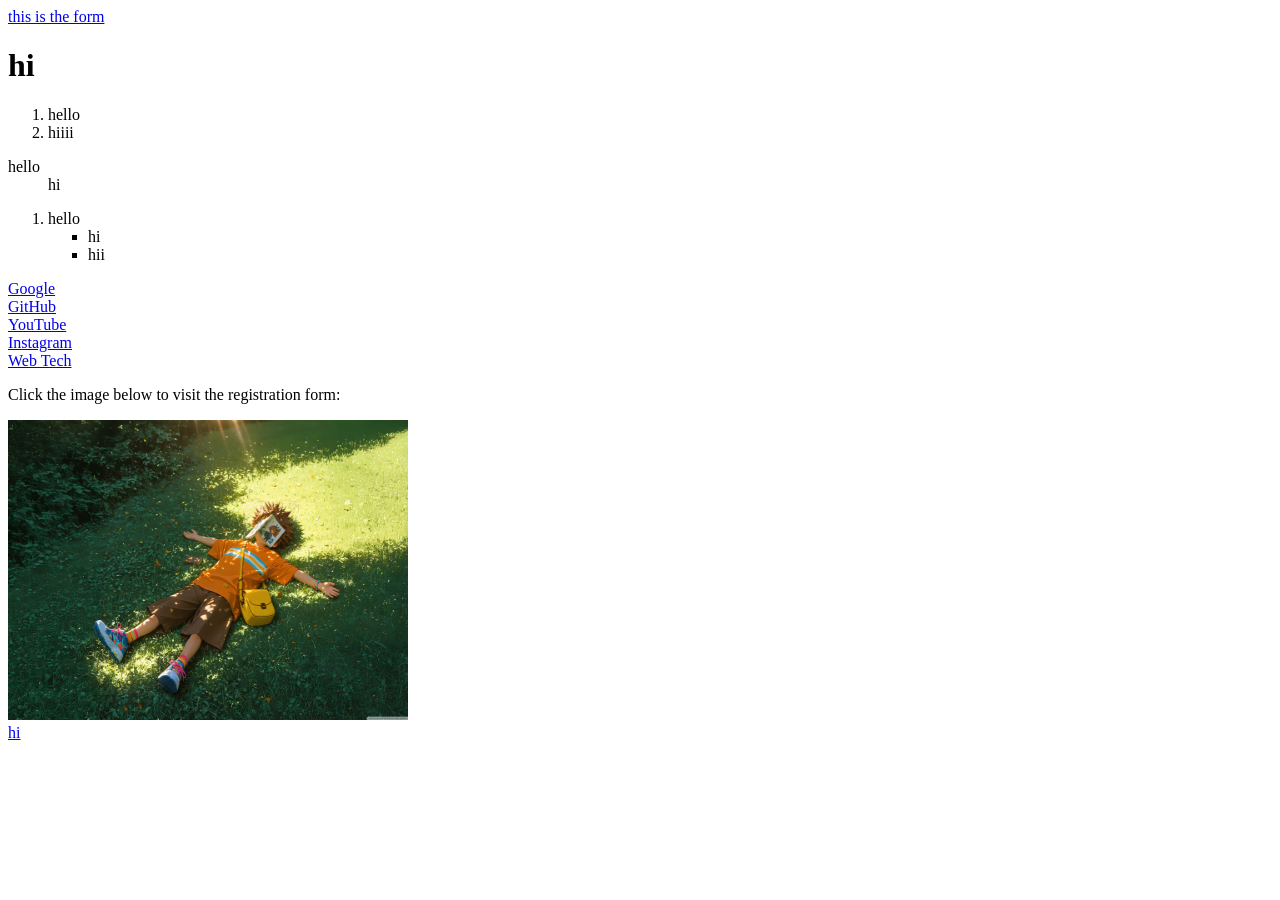
<file: index.html>
<!DOCTYPE html>
<html lang="en">
<head>
    <meta charset="UTF-8">
    <meta name="viewport" content="width=device-width, initial-scale=1.0">
    <title>Dakshan</title>
    <link rel="icon" href="images/spider-man-marvel-6000x4000-11025.jpg">
</head>
<body>

    <a href="form.html">this is the form</a>
    <br>

    <div class="class">
        <h1>hi</h1>
        <ol>
            <li>hello</li>
            <li>hiiii</li>
        </ol>
    </div>
    <div class="class">
        <dl>
            <dt>hello</dt>
            <dd>hi</dd>
        </dl>
    </div>
    <div class="class">
        <ol>
            <li>hello</li>
            <ul type="square">
                <li>hi</li>
                <li>hii</li>
            </ul>
        </ol>
    </div>
    <div class="links">
        <a href="https://www.google.com" target="_blank">Google</a>
        <br>
        <a href="https://www.github.com">GitHub</a>
        <br>
        <a href="https://www.youtube.com">YouTube</a>
        <br>
        <a href="https://www.instagram.com">Instagram</a>
        <br>
        <a href="./webtech.html">Web Tech</a>
        <br>
        <p>Click the image below to visit the registration form:</p>
        <a href="./form.html"><img src="./images/anime_boy_sleeping_outdoors-wallpaper-3840x2400.jpg" alt="anime_boy" width="400" height="300"></a>
        <br>
        <a href="SkillsCert20260720-8-mdfm16.pdf" download="">hi</a>
    </div>
</body>
</html>
</file>
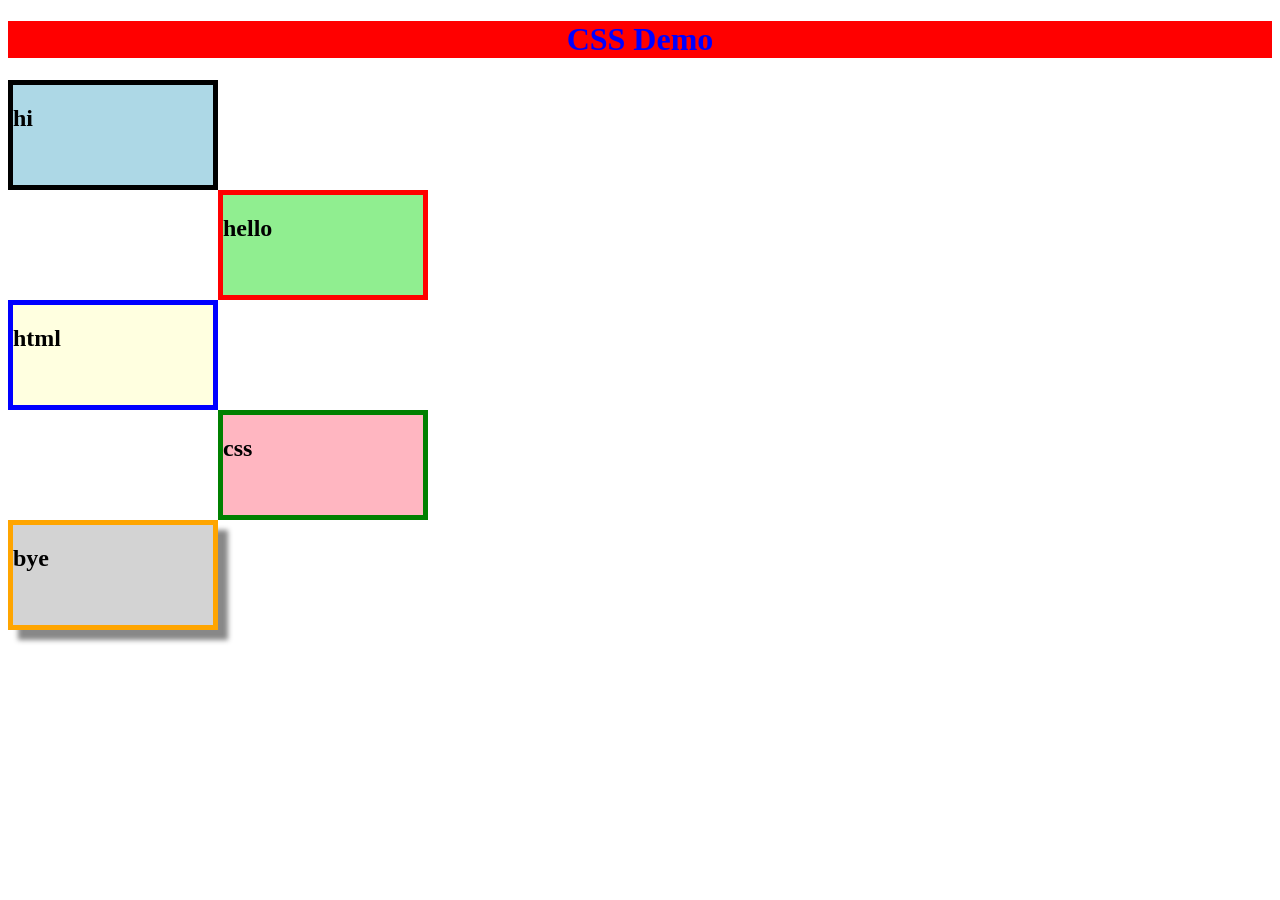
<file: cssdemo.html>
<!DOCTYPE html>
<html lang="en">
<head>
    <meta charset="UTF-8">
    <meta name="viewport" content="width=device-width, initial-scale=1.0">
    <title>cssdemo</title>
    <link rel="stylesheet" href="styles.css">
</head>
<body>
    <h1>CSS Demo</h1>
    <div class="box">
        <h2>hi</h2>
    </div>
    <div class="box1">
        <h2>hello</h2>
    </div>
    <div class="box2">
        <h2>html</h2>
    </div>
    <div class="box3">
        <h2>css</h2>
    </div>
    <div class="box4">
        <h2>bye</h2>
    </div>
</body>
</html>
</file>
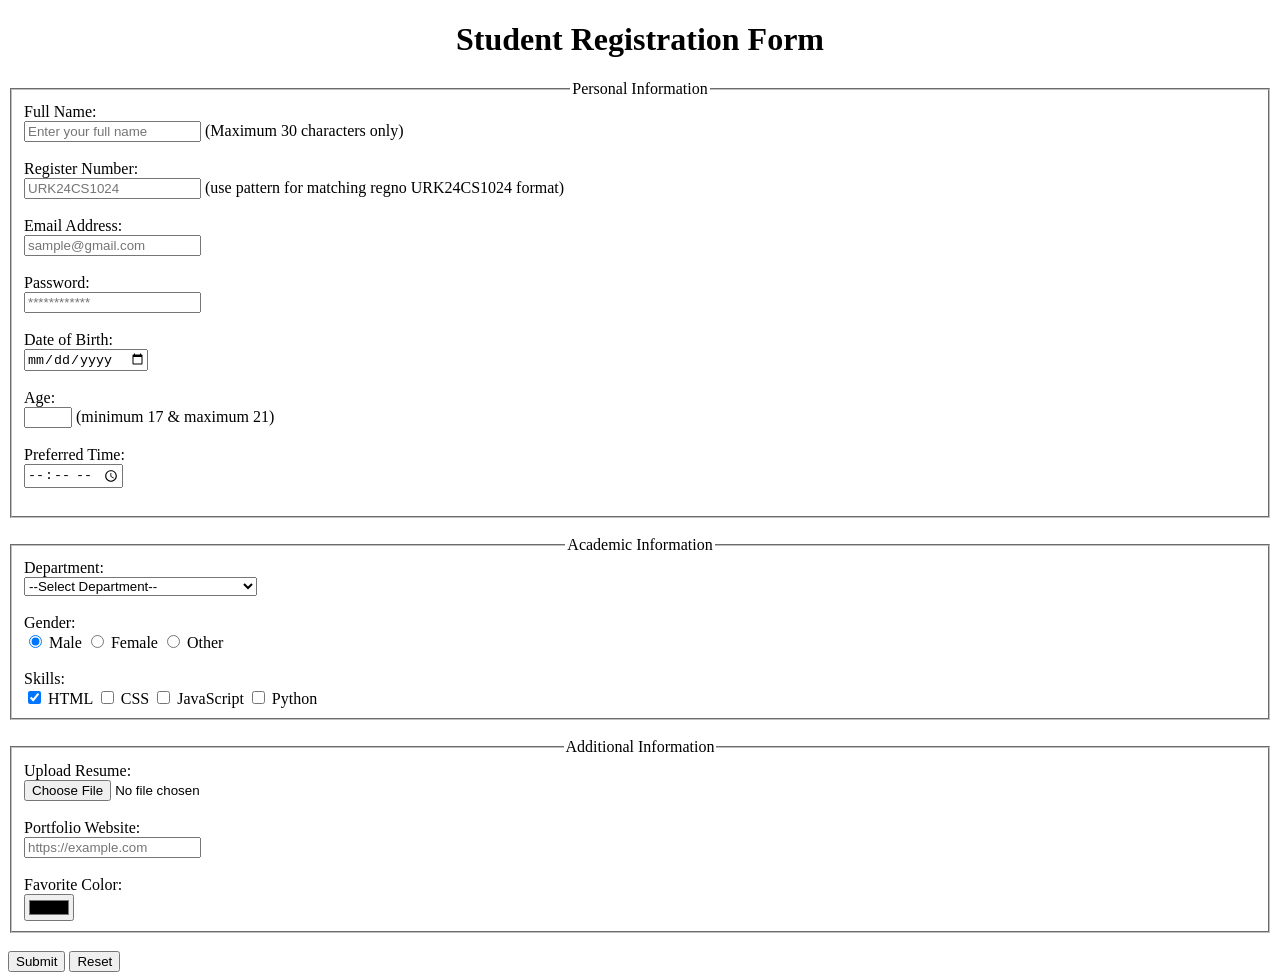
<file: form.html>
<!DOCTYPE html>
<html lang="en">
<head>
    <meta charset="UTF-8">
    <title >Student Registration Form</title>
</head>
<body>

<h1 align = "center">Student Registration Form</h1>

<h3></h3>

<form>

    <fieldset>
        
       <legend align="center">Personal Information</legend>
        <label for="fullname">Full Name:</label><br>
        <input type="text" id="fullname" name="fullname"
               placeholder="Enter your full name"
               maxlength="30" required>
        (Maximum 30 characters only)
        <br><br>

        <label >Register Number:</label><br>
        <input type="text"
               placeholder="URK24CS1024"
               pattern="URK[0-9]{2}CS[0-9]{4}"
               required>
        (use pattern for matching regno URK24CS1024 format)
        <br><br>

        <label for="email">Email Address:</label><br>
        <input type="email"
               id="email"
               name="email"
               placeholder="sample@gmail.com"
               required>
        <br><br>

        <label for="password">Password:</label><br>
        <input type="password"
               id="password"
               name="password"
               placeholder="************"
               required>
        <br><br>

        <label for="dob">Date of Birth:</label><br>
        <input type="date" id="dob" name="dob" required>
        <br><br>

        <label for="age">Age:</label><br>
        <input type="number"
               id="age"
               name="age"
               min="17"
               max="21"
               required>
        (minimum 17 & maximum 21)
        <br><br>

        <label for="time">Preferred Time:</label><br>
        <input type="time" id="time" name="time">
        <br><br>

    </fieldset>

    <br>

    <fieldset>
        <legend align = "center">Academic Information</legend>

        <label for="department">Department:</label><br>
        <select id="department" name="department" required>
            <option value="">--Select Department--</option>
            <option>Computer Science and Engineering</option>
            <option>Information Technology</option>
            <option>Artificial Intelligence</option>
            <option>Electronics and Communication</option>
            <option>Mechanical Engineering</option>
        </select>

        <br><br>

        <label>Gender:</label><br>

        <input type="radio" id="male" name="gender" value="Male" checked>
        <label for="male">Male</label>

        <input type="radio" id="female" name="gender" value="Female">
        <label for="female">Female</label>

        <input type="radio" id="other" name="gender" value="Other">
        <label for="other">Other</label>

        <br><br>

        <label>Skills:</label><br>

        <input type="checkbox" id="html" checked>
        <label for="html">HTML</label>

        <input type="checkbox" id="css">
        <label for="css">CSS</label>

        <input type="checkbox" id="js">
        <label for="js">JavaScript</label>

        <input type="checkbox" id="python">
        <label for="python">Python</label>

    </fieldset>

    <br>

    <fieldset>
        <legend align = "center">Additional Information</legend>

        <label for="resume">Upload Resume:</label><br>
        <input type="file" id="resume" name="resume">
        <br><br>

        <label for="portfolio">Portfolio Website:</label><br>
        <input type="url"
               id="portfolio"
               name="portfolio"
               placeholder="https://example.com">
        <br><br>

        <label for="color">Favorite Color:</label><br>
        <input type="color" id="color" name="color">

    </fieldset>

    <br>

    <input type="submit" value="Submit">
    <input type="reset" value="Reset">

</form>

</body>
</html>
</file>
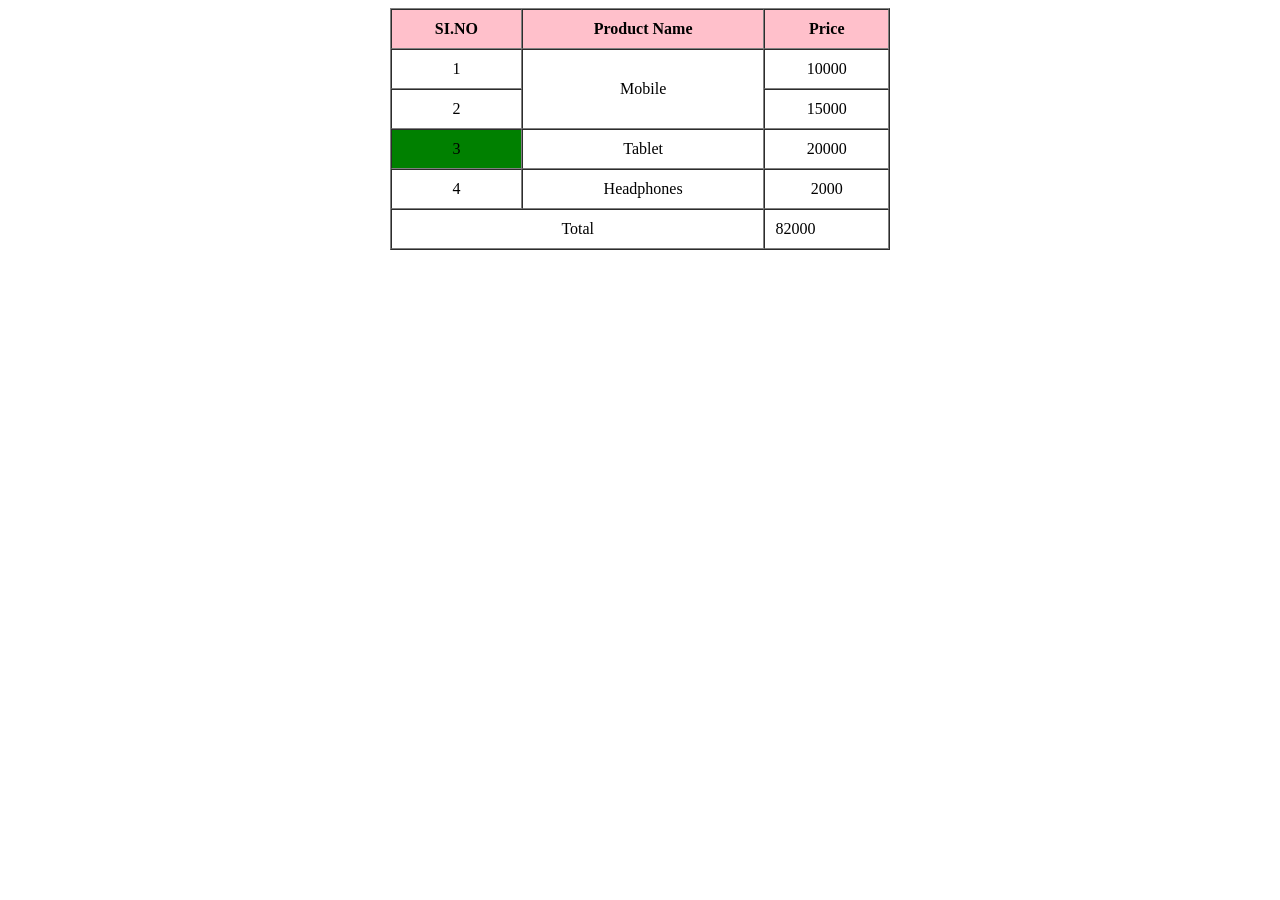
<file: tablw.html>
<!DOCTYPE html>
<html lang="en">
<head>
    <meta charset="UTF-8">
    <meta name="viewport" content="width=device-width, initial-scale=1.0">
    <title>Document</title>
</head>
<body>
    <table align = "center" border = "1" cellspacing="0" cellpadding="10" width="500" height="200">
        <tr bgcolor="pink">
            <th>SI.NO</th>
            <th>Product Name</th>
            <th> Price</th>
        </tr>
        <tr valign = "middle" align="center">
            <td>1</td>
            <td rowspan="2">Mobile</td>
            <td>10000</td>
        </tr>
        <tr valign = "middle" align="center">
            <td>2</td>
            
            <td>15000</td>
        </tr>
        <tr valign = "middle" align="center">
            <td bgcolor=green>3</td>
            <td>Tablet</td>
            <td>20000</td>
        </tr>
        <tr valign = "middle" align="center">
            <td>4</td>
            <td>Headphones</td>
            <td>2000</td>
        </tr>
        <tr>
            <td colspan="2" align="center">Total</td>
            <td>82000</td>
        </tr>
    </table>
</body>
</html>
</file>
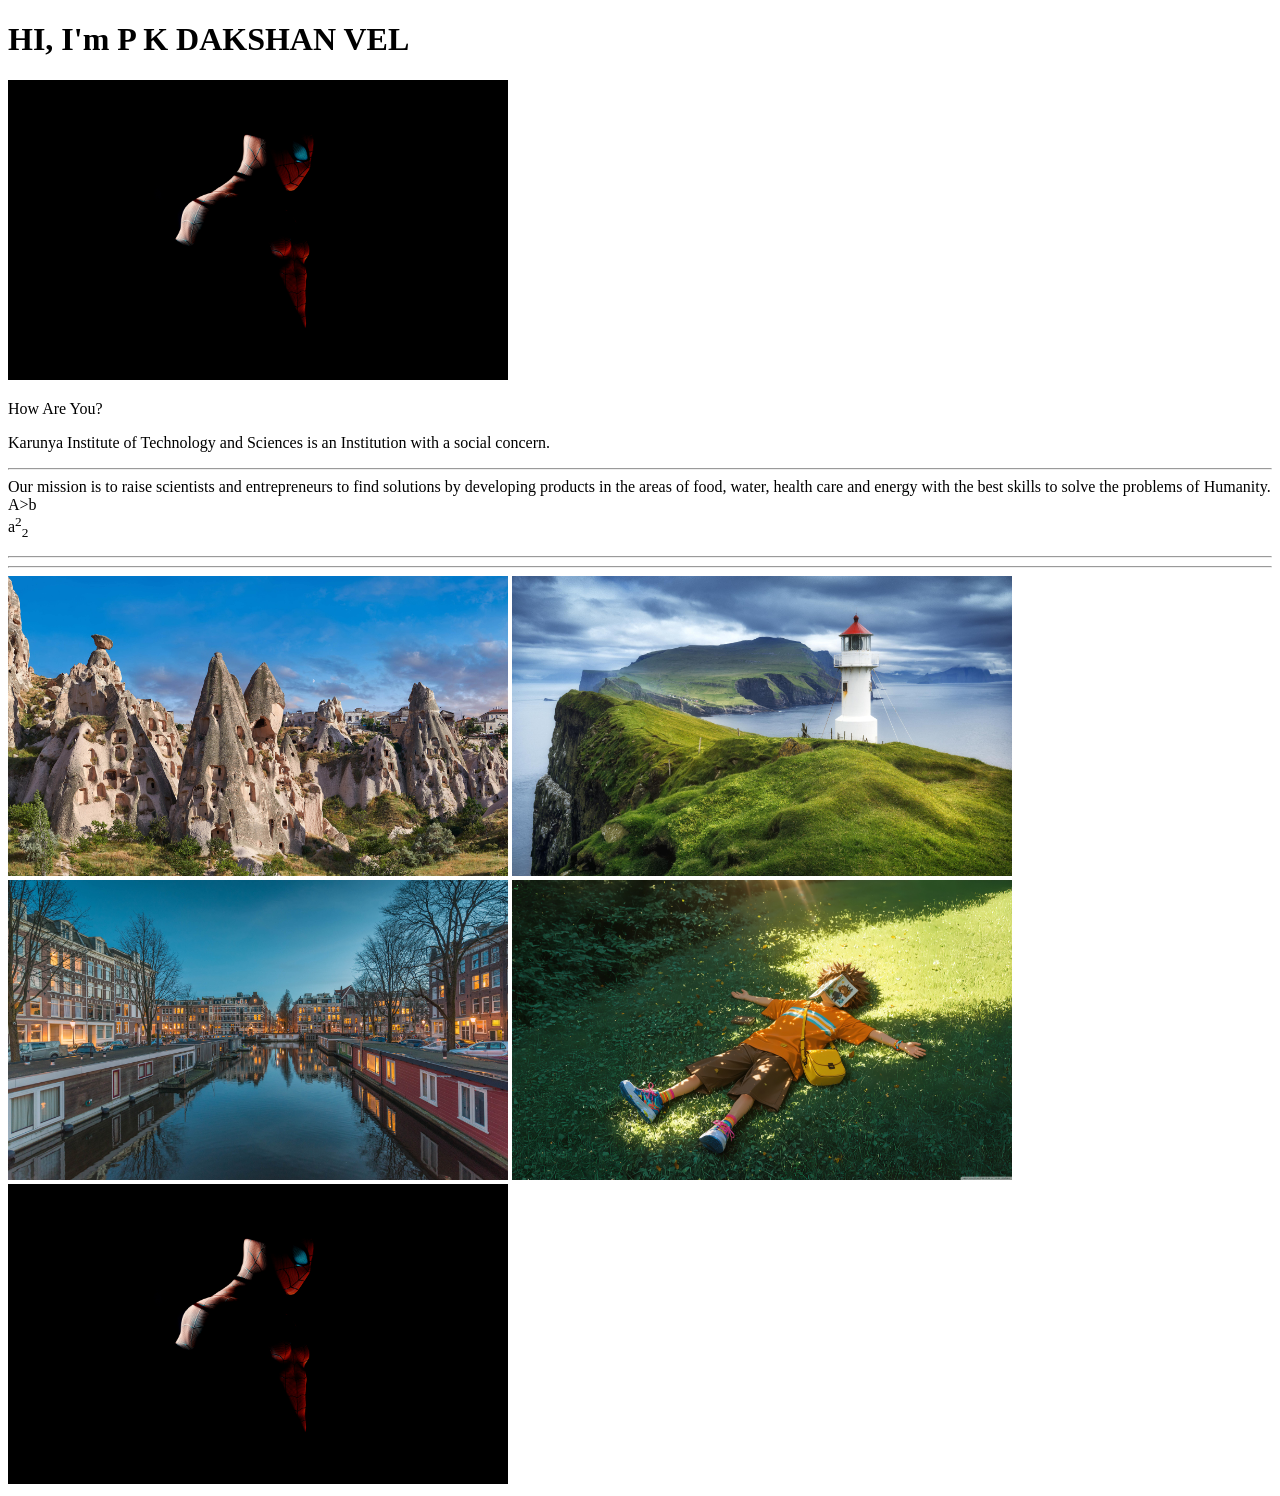
<file: webtech.html>
<!DOCTYPE html>
<html lang="en">
<head>
    <meta charset="UTF-8">
    <meta name="viewport" content="width=device-width, initial-scale=1.0">
    <title>Document</title>
</head>
<body>
    <h1>HI, I'm  P K DAKSHAN VEL</h1>
    <div id="section 1">
        <img src="images/spider-man-marvel-6000x4000-11025.jpg" alt="spider-man-marvel-6000x4000-11025" width="500" height="300">
    <p>How Are You?</p>
    </div>
    <div id="section 2">
        <p>Karunya Institute of Technology and Sciences is an Institution with a social concern.<br><hr> Our mission is to raise scientists and entrepreneurs to find solutions by developing products in the areas of food, water, health care and energy with the best skills to solve the problems of Humanity.<br>
        A&gt;b <br>a<sup>2</sup><sub>2</sub></p>
    </div>
    <hr>
    <hr>
    <img src="images/134073492703947331.jpg" alt="134073492703947331" width="500" height="300">
    <img src="images/134073492738468186.jpg" alt="134073492738468186" width="500" height="300">
    <img src="images/134088165675299770.jpg" alt="134088165675299770" width="500" height="300">
    <img src="images/anime_boy_sleeping_outdoors-wallpaper-3840x2400.jpg" alt="anime_boy_sleeping_outdoors-wallpaper-3840x2400" width="500" height="300 ">
    <img src="images/spider-man-marvel-6000x4000-11025.jpg" alt="spider-man-marvel-6000x4000-11025" width="500" height="300">
</body>
</html>
</file>
<file: styles.css>
h1 {
    color: blue;
    font-size: 2em;
    text-align: center;
    background-color: red;
}
.box {
            width: 200px;
            height: 100px;
            border-width: 5px;
            border-style: solid;
            border-color: black;
            background-color: lightblue;
        }
        .box1 {
            width: 200px;
            height: 100px;
            border-width: 5px;
            border-style: solid;
            border-color: red;
            margin-left: 210px;
            background-color: lightgreen;
        }
        .box2 {
            width: 200px;
            height: 100px;
            border-width: 5px;
            border-style: solid;
            border-color: blue;
            background-color: lightyellow;
        }
        .box3 {
            width: 200px;
            height: 100px;
            border-width: 5px;
            border-style: solid;
            border-color: green;
            margin-left: 210px;
            background-color: lightpink;
        }
        .box4 {
            width: 200px;
            height: 100px;
            border-width: 5px;
            border-style: solid;
            border-color: orange;
            background-color: lightgray;
            background-image: url('https://www.w3schools.com/css/img_lights.jpg');
            background-size: cover;
            box-shadow: 10px 10px 5px #888888;
        }
</file>
